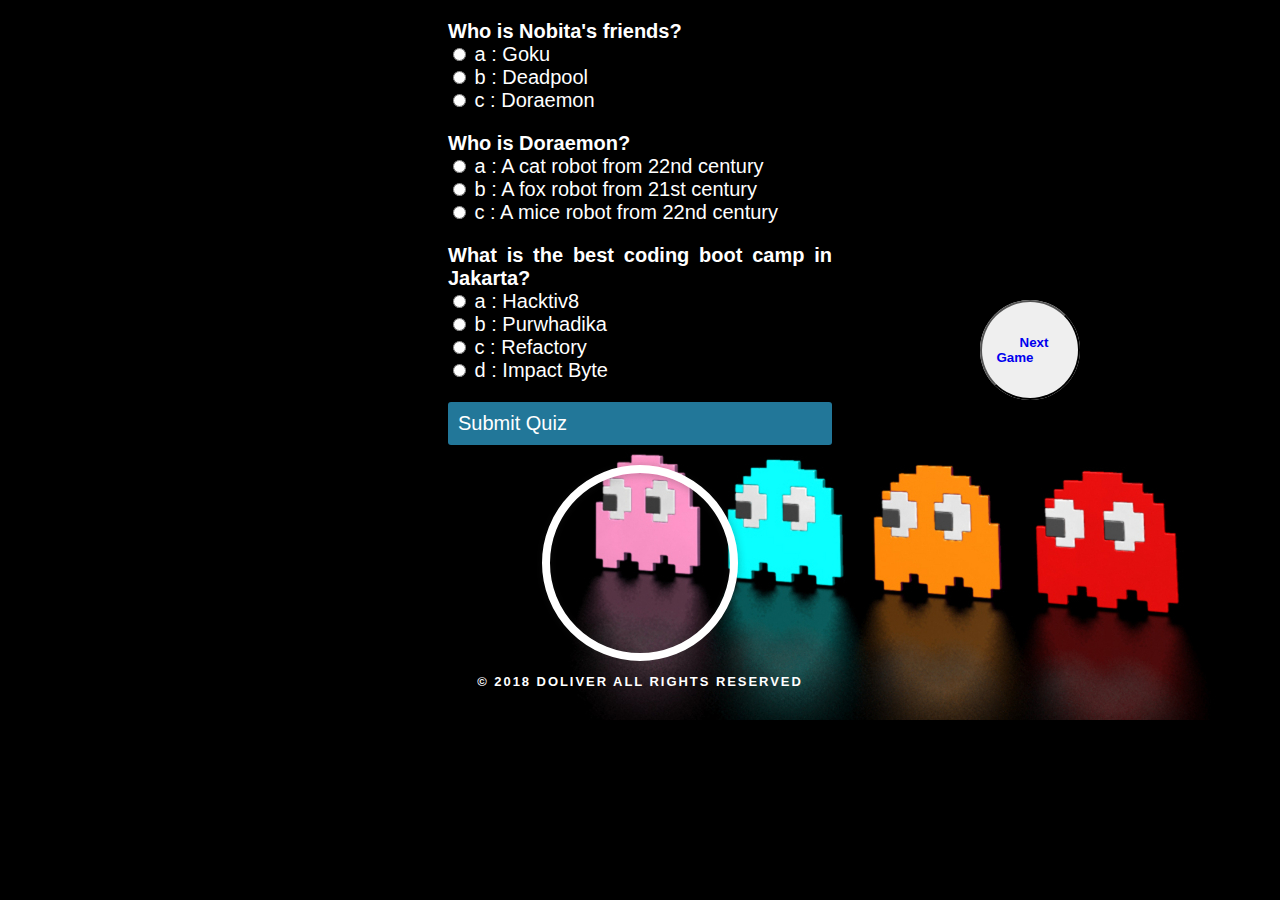
<file: index.html>
<!DOCTYPE html>
<html lang="en">

<head>
  <meta charset="UTF-8">
  <title>Team Project</title>
  <link rel="stylesheet" type="text/css" href="./css/style.css">
</head>

<body background="./img/pacman.jpg">
  <div id="quiz"></div>
  <div class="" <button id="submit">Submit Quiz</button>
  </div>
  <div id="results"></div>

  <!-- Our Sta Code www.codepen.io/harrysadlermusic/pen/DihjK-->
  <!-- <nav class="navbar navbar-expand-lg navbar-dark bg-dark"> -->
  <div class="hero-circle">
    <div class="hero-face">
      <div id="hour" class="hero-hour" style="transform: rotate();"></div>
      <div id="minute" class="hero-minute" style="transform: rotate();"></div>
      <div id="second" class="hero-second" style="transform: rotate();"></div>
    </div>
  </div>
  <div id="form_sample"></div>

  <div class="menu">

    <button class="button"><a href="./game.html"><b>Next Game </b></a></button>
  </div>

  <!-- End of Code -->
  <footer>
    <p class="footer">
      © 2018 Doliver All Rights Reserved
    </p>
  </footer>
</body>

<script src="./js/main.js" charset="utf-8"></script>
<script src="./js/moment.min.js" charset="utf-8"></script>

</html>
</file>
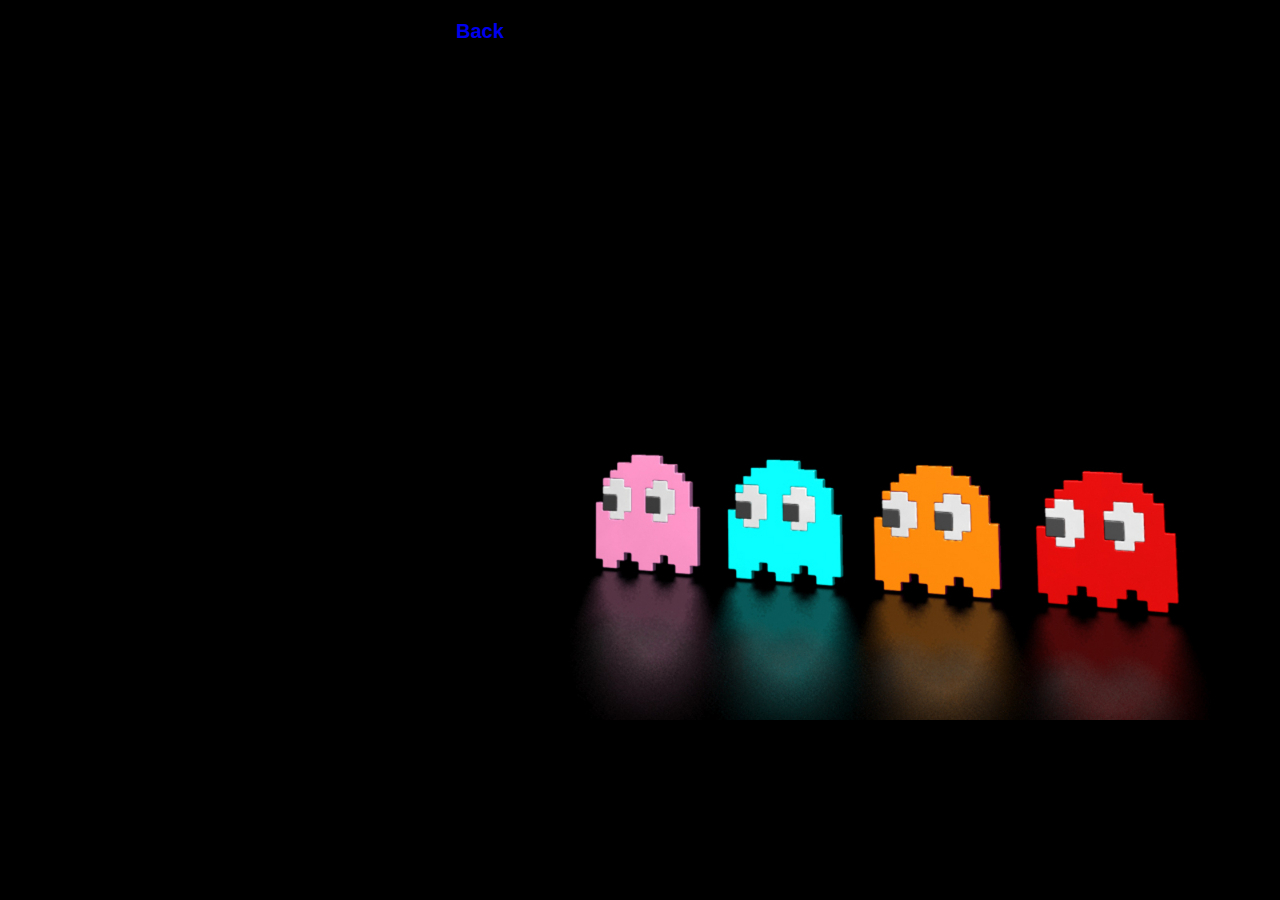
<file: about.html>
<!DOCTYPE html>
<html lang="en">

<head>
  <meta charset="UTF-8">
  <meta name="viewport" content="width=device-width, initial-scale=1.0">
  <meta http-equiv="X-UA-Compatible" content="ie=edge">
  <link rel="stylesheet" type="text/css" href="./css/style.css">
  <title>Document</title>
</head>

<body background="./img/pacman.jpg">
  <a href="./index.html"><b>Back</b></a></button>
</body>
<script src="./js/main.js" charset="utf-8"></script>

</html>
</file>
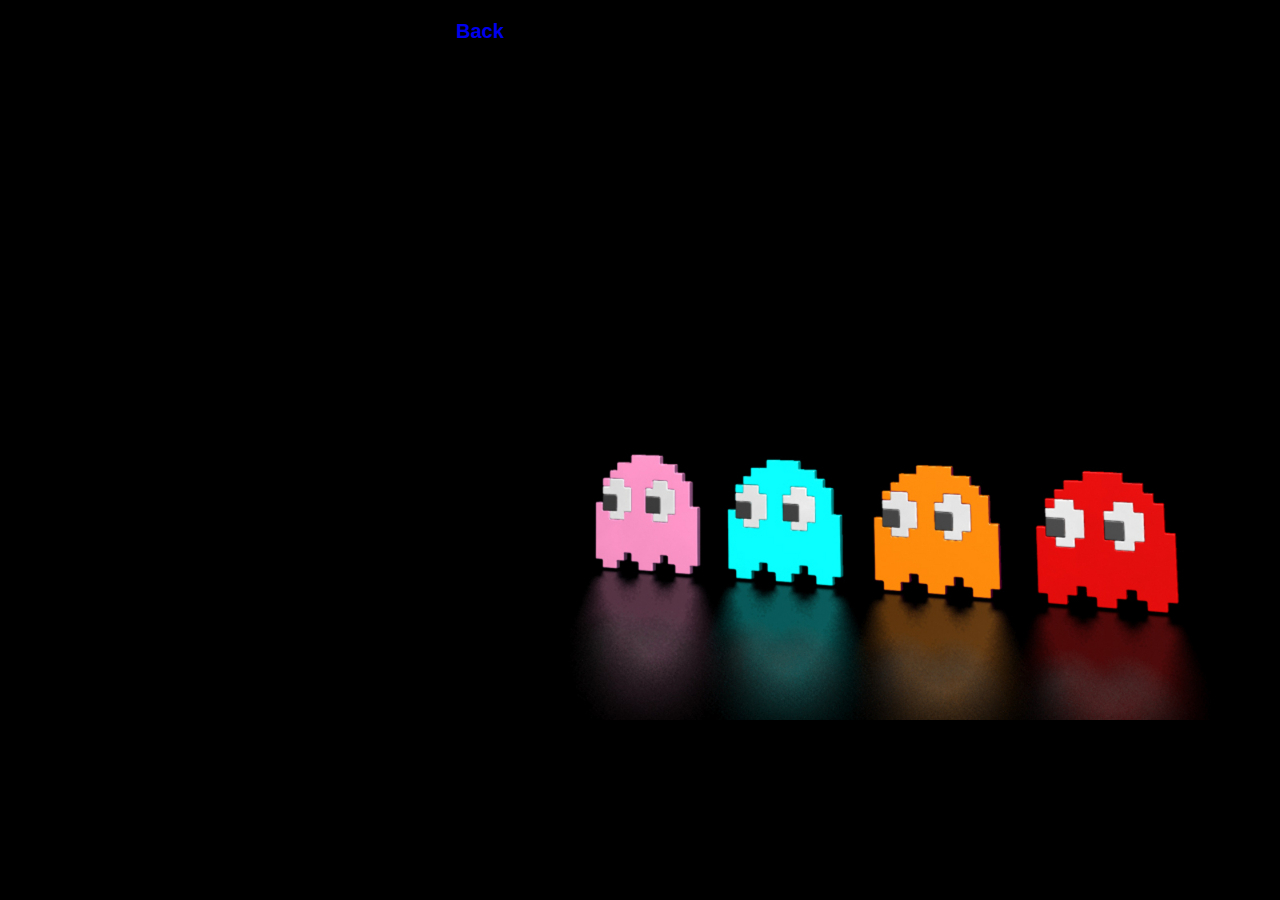
<file: game.html>
<!DOCTYPE html>
<html>

<head>

  <meta name="viewport" content="width=device-width, initial-scale=1.0" />
  <link rel="stylesheet" type="text/css" href="./css/style.css">
  <style></style>
</head>

<body background="./img/pacman.jpg" onload="startGame()">

  <a href="./index.html"><b>Back</b></a></button>
</body>
<script src="./js/main.js" charset="utf-8"></script>
<script src="./js/moment.min.js" charset="utf-8"></script>

</html>
</file>
<file: css/style.css>
.hero-circle {
  width: 180px;
  height: 180px;
  margin: 0 auto;
  position: relative;
  border: 8px solid #fff;
  border-radius: 50%;
  box-shadow: 0 1px 8px rgba(34, 34, 34, 0.3), inset 0 1px 8px rgba(34, 34, 34, 0.3);
}

.hero-hour {
  background-color: #61b2a7;
}

body {
  width: 30%;
  height: 50%;
  text-align: justify;
  font-size: 20px;
  font-family: sans-serif;
  color: white;
  margin: 0 auto;
  margin-top: 20px;
}

.question {
  font-weight: 600;
}

.answers {
  margin-bottom: 20px;
}

.answers label {
  display: block;
}

#submit {
  font-family: sans-serif;
  font-size: 20px;
  background-color: #279;
  color: #fff;
  border: 0px;
  border-radius: 3px;
  padding: 10px;
  cursor: pointer;
  margin-bottom: 20px;
}

#submit:hover {
  background-color: #38a;
}

.footer {
  font-family: sans-serif;
  font-weight: 700;
  text-transform: uppercase;
  letter-spacing: .15em;
  font-size: 13px;
  text-align: center;
}

.menu {
  display: flex;
  justify-content: center;
  position: absolute;
  top: 300px;
  right: 200px;
  background: white;
  color: black;
  width: 100px;
  height: 100px;
  padding: 16px -4px -16px 0;
  border-radius: 50%;
  font-size: 20px;
  box-shadow: 10px 10px 40px -14px #000
}

.button {
  border-radius: 50%;
}

a {
  text-decoration: none;
  padding: 30px 30px 30px 8px;
}
</file>
